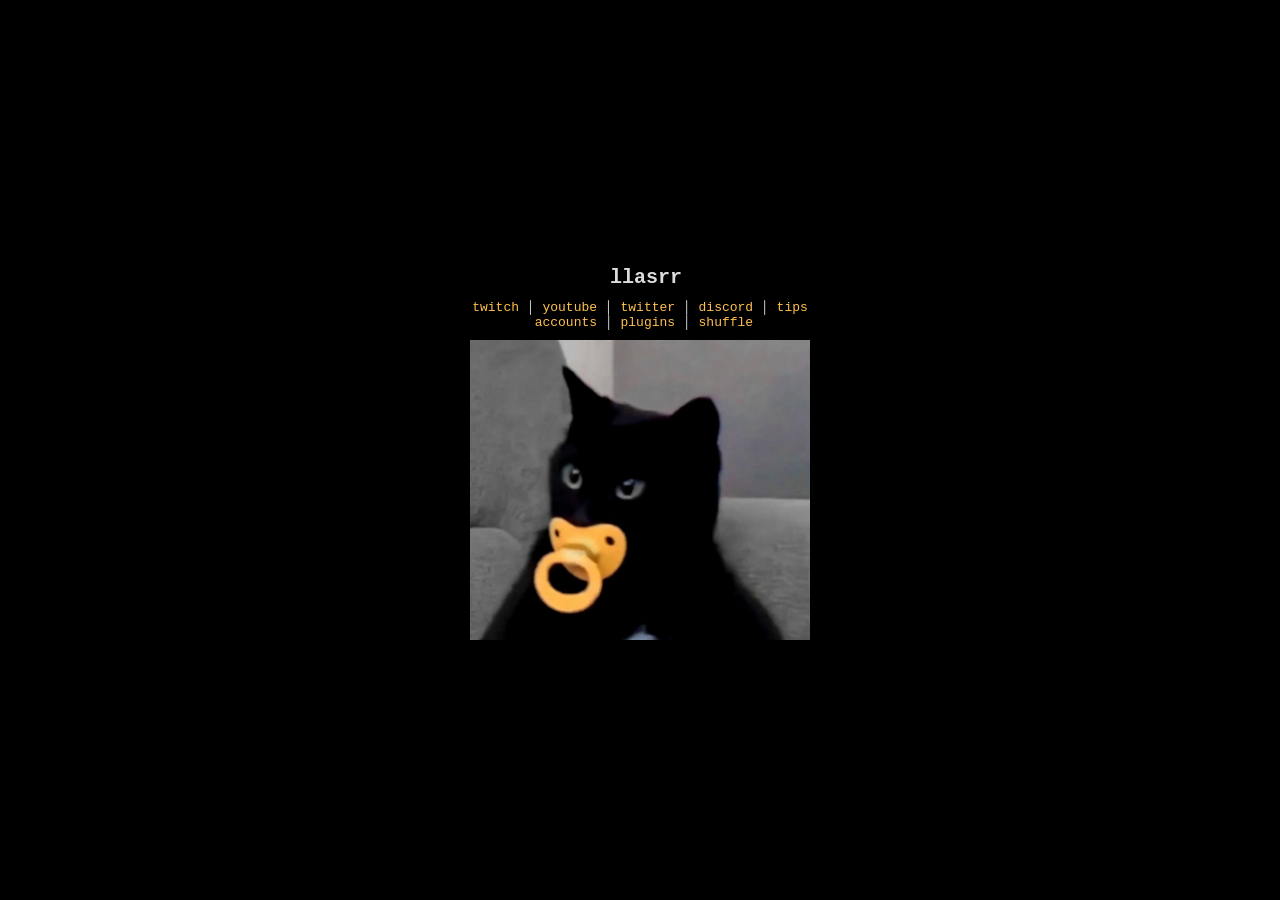
<file: index.html>
<html>
    <head>
        <meta charset="UTF-8">
        <meta name="viewport" content="width=device-width, initial-scale=1.0">
        <title>llasrr</title>
        <link rel="stylesheet" href="style.css">
        <link rel="icon" href="ffc04e.jpg" type="image/x-icon">
        <meta property="og:title" content="llasrr">
        <meta property="og:description" content="the largest yunara player in master">
        <meta property="og:image" content="https://llasrr.github.io/pfp.jpg">
    </head>

    <body>
        <div class="centered">
            <div style="position: relative; display: inline-block;">
                <img src="image_20261020_214404.jpg" style="display: block; width: 340px; height: 300px; object-fit: cover; object-position: right center;object-position: right center; margin-top: 80px;">

                <h2 style="color:#DCDCDC; position: absolute; margin: 0; line-height: 1.3; font-size: 20px; font-weight: 600; top: 5px; left: 50%; transform: translateX(-50%); white-space: nowrap;">
                    &nbsp;llasrr
                </h2>

                <p style="font-weight: 500; letter-spacing: 0; position: absolute; top: 40px; left: 50%; transform: translateX(-50%); margin: 0; white-space: nowrap; font-size: 13px;">
                    <a href="https://www.twitch.tv/llasrr" target="_blank">twitch</a> <span style="color: #dcdcdc;">&#9474;</span>
                    <a href="https://www.youtube.com/channel/UCmkYSXVdCpKIzyhSeIxEMkw" target="_blank">youtube</a> <span style="color: #dcdcdc;">&#9474;</span>
                    <a href="https://www.twitter.com/llasrr" target="_blank">twitter</a> <span style="color: #dcdcdc;">&#9474;</span>
                    <a href="https://discord.gg/tUd4GYS6JT" target="_blank">discord</a> <span style="color: #dcdcdc;">&#9474;</span>
                    <a href="https://streamlabs.com/llasrr/tip" target="_blank">tips</a><br>
                    &nbsp;<a href="https://docs.google.com/spreadsheets/d/1lIQmGZchg6eot4G8DFKK7OopNi-8twbkGgq0VAMBwcM/edit?gid=0#gid=0" target="_blank">accounts</a> <span style="color: #dcdcdc;">&#9474;</span>
                    <a href="https://github.com/llasrr/soloq-spam-pengu-plugins" target="_blank">plugins</a> <span style="color: #dcdcdc;">&#9474;</span>
                    <a href="/shuffler/">shuffle</a>
                </p>
            </div>
        </div>
    </body>
</html>
</file>
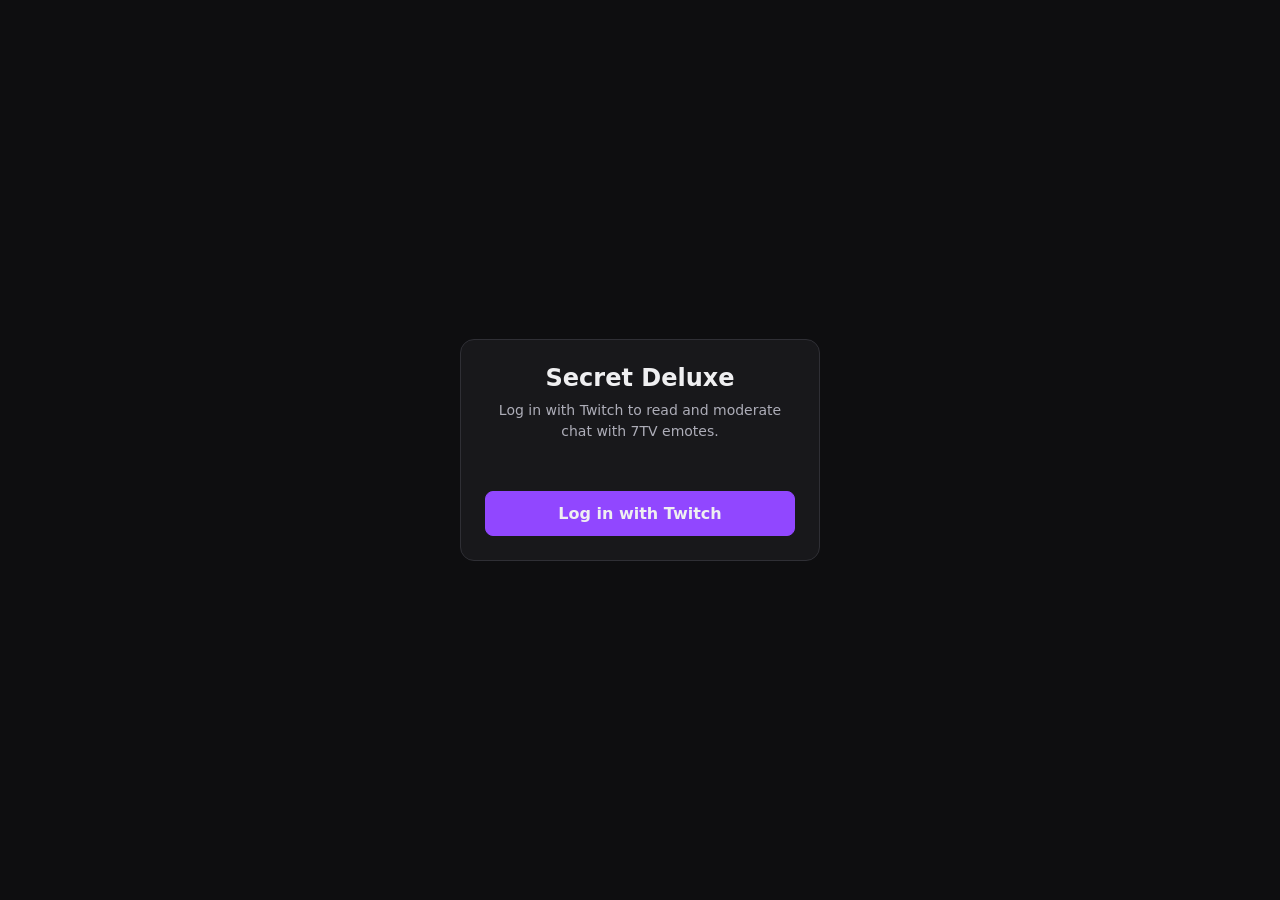
<file: secret-deluxe/index.html>
<!doctype html>
<html lang="en">
<head>
<meta charset="utf-8">
<meta name="viewport" content="width=device-width,initial-scale=1,viewport-fit=cover">
<title>Secret Deluxe</title>
<meta name="theme-color" content="#0e0e10">
<meta name="apple-mobile-web-app-capable" content="yes">
<meta name="mobile-web-app-capable" content="yes">
<meta name="apple-mobile-web-app-title" content="Deluxe">
<link rel="manifest" href="manifest.json">
<link rel="icon" href="icon-192.png">
<link rel="apple-touch-icon" href="icon-192.png">
<style>
:root{--bg:#0e0e10;--panel:#18181b;--panel2:#1f1f23;--line:#2f2f35;--text:#efeff1;--muted:#adadb8;--accent:#9147ff;--ok:#00c853;--fs:16px;--es:36px;color-scheme:dark}
*{box-sizing:border-box;-webkit-tap-highlight-color:transparent}
html,body{margin:0;height:100%;background:var(--bg);color:var(--text);font-family:system-ui,-apple-system,"Segoe UI",Roboto,sans-serif}
[hidden]{display:none!important}
button{font:inherit;color:inherit;background:var(--panel2);border:1px solid var(--line);border-radius:8px;padding:8px 12px;cursor:pointer}
button:active{filter:brightness(1.3)}
button.on{background:var(--accent);border-color:var(--accent)}
button.danger{background:#5c1a1a;border-color:#8a2b2b}
button.primary{background:var(--accent);border-color:var(--accent);font-weight:700}
input[type=text],input:not([type]){font-size:16px;background:var(--bg);color:var(--text);border:1px solid var(--line);border-radius:8px;padding:10px;min-width:0}
.muted{color:var(--muted)}

#login{height:100%;display:flex;align-items:center;justify-content:center;padding:24px}
#login .card{max-width:360px;width:100%;background:var(--panel);border:1px solid var(--line);border-radius:14px;padding:24px;text-align:center}
#login h1{margin:0 0 8px;font-size:24px}
#login p{margin:0 0 16px;color:var(--muted);font-size:14px;line-height:1.5}
#loginMsg{color:#ffb4b4;min-height:1.2em}
#login button{width:100%;padding:12px}

#app{height:100%;height:100dvh;display:flex;flex-direction:column}
header{display:flex;align-items:center;gap:10px;padding:calc(env(safe-area-inset-top) + 8px) 12px 8px;background:var(--panel);border-bottom:1px solid var(--line)}
.dot{width:10px;height:10px;border-radius:50%;background:#777;flex:none}
.dot.ok{background:var(--ok)}.dot.wait{background:#f5a623}
#chan{font-weight:700;flex:1;min-width:0;overflow:hidden;text-overflow:ellipsis;white-space:nowrap}
#emoteInfo{font-size:12px;color:var(--muted)}
#modes{display:flex;gap:8px;overflow-x:auto;padding:8px 12px;background:var(--panel);border-bottom:1px solid var(--line);scrollbar-width:none}
#modes::-webkit-scrollbar{display:none}
#modes button{flex:none;padding:6px 12px;font-size:14px}

#chatwrap{position:relative;flex:1;min-height:0;display:flex}
#chat{flex:1;overflow-y:auto;overscroll-behavior:contain;-webkit-overflow-scrolling:touch;padding:6px 0}
.msg{padding:5px 12px;font-size:var(--fs);line-height:1.5;word-break:break-word;border-left:3px solid transparent}
.msg.sel{background:#2a2a35;border-left-color:var(--accent)}
.msg.gone .body{text-decoration:line-through;opacity:.45}
.msg.first{border-left-color:#00c8af}
.msg.mention{background:#3a2a10}
.msg.action .body{font-style:italic}
.sys{padding:4px 12px;font-size:13px;color:var(--muted)}
.reply{font-size:12px;color:var(--muted);overflow:hidden;text-overflow:ellipsis;white-space:nowrap}
.badge{height:18px;width:18px;vertical-align:middle;margin-right:3px}
.name{font-weight:700}
.emote{height:var(--es);width:auto;vertical-align:middle;margin:-.25em 1px}
.estack{position:relative;display:inline-block;vertical-align:middle}
.estack .zw{position:absolute;left:50%;top:0;transform:translateX(-50%);height:100%;margin:0}
.link{color:#a970ff;text-decoration:underline}
.at{color:#a970ff;font-weight:600}
#pill{position:absolute;left:50%;bottom:10px;transform:translateX(-50%);background:var(--accent);border-color:var(--accent);border-radius:999px;font-size:14px;box-shadow:0 2px 10px #0008}

#sheet{background:var(--panel);border-top:1px solid var(--line);padding:10px 12px}
#sheet .who{font-weight:700;margin-bottom:8px;display:flex;justify-content:space-between;align-items:center;gap:8px}
#sheet .row{display:flex;flex-wrap:wrap;gap:8px}

#composer{display:flex;gap:8px;padding:8px 12px calc(env(safe-area-inset-bottom) + 8px);background:var(--panel);border-top:1px solid var(--line)}
#composer input{flex:1}

.modal{position:fixed;inset:0;background:#000b;display:flex;align-items:center;justify-content:center;padding:20px;z-index:10}
.modal .card{background:var(--panel);border:1px solid var(--line);border-radius:14px;padding:20px;width:100%;max-width:380px;display:flex;flex-direction:column;gap:14px}
.modal h2{margin:0}
.modal label{display:flex;flex-direction:column;gap:6px;font-size:14px;color:var(--muted)}
.modal .inline{display:flex;gap:8px}.modal .inline input{flex:1}
.modal .row{display:flex;gap:8px;flex-wrap:wrap}

#toast{position:fixed;left:50%;top:calc(env(safe-area-inset-top) + 56px);transform:translateX(-50%);background:#000d;border:1px solid var(--line);padding:8px 14px;border-radius:999px;font-size:14px;z-index:20;max-width:90%;opacity:0;pointer-events:none;transition:opacity .2s;text-align:center}
#toast.show{opacity:1}
</style>
</head>
<body>

<noscript>This app needs JavaScript.</noscript>

<div id="login" hidden>
  <div class="card">
    <h1>Secret Deluxe</h1>
    <p>Log in with Twitch to read and moderate chat with 7TV emotes.</p>
    <p id="loginMsg"></p>
    <button class="primary" id="loginBtn">Log in with Twitch</button>
  </div>
</div>

<div id="app" hidden>
  <header>
    <span class="dot" id="dot"></span>
    <span id="chan">#</span>
    <span id="emoteInfo"></span>
    <button id="gear" aria-label="Settings">&#9881;</button>
  </header>
  <div id="modes">
    <button id="m-slow" data-mode="slow">Slow</button>
    <button id="m-subs" data-mode="subs">Subs</button>
    <button id="m-emote" data-mode="emote">Emote-only</button>
    <button id="m-follow" data-mode="follow">Followers</button>
    <button id="m-clear" class="danger" data-mode="clear">Clear chat</button>
  </div>
  <div id="chatwrap">
    <div id="chat"></div>
    <button id="pill" hidden>&#8595; New messages</button>
  </div>
  <div id="sheet" hidden>
    <div class="who"><span id="who"></span><button id="sheetClose" aria-label="Close">&#10005;</button></div>
    <div class="row" id="acts"></div>
  </div>
  <form id="composer" autocomplete="off">
    <input id="msgInput" placeholder="Send a message" enterkeyhint="send" autocapitalize="sentences" maxlength="500">
    <button class="primary" type="submit">Send</button>
  </form>
</div>

<div id="settings" class="modal" hidden>
  <div class="card">
    <h2>Settings</h2>
    <div id="whoami" class="muted"></div>
    <label>Channel
      <div class="inline">
        <input id="chanInput" autocapitalize="off" autocomplete="off" autocorrect="off" spellcheck="false">
        <button id="joinBtn">Join</button>
      </div>
    </label>
    <label>Text size
      <input id="fs" type="range" min="13" max="24" step="1">
    </label>
    <label>Emote size
      <input id="es" type="range" min="20" max="64" step="2">
    </label>
    <div class="row">
      <button id="reload">Reload 7TV emotes</button>
      <button id="logout" class="danger">Log out</button>
    </div>
    <button id="closeSettings">Close</button>
  </div>
</div>

<div id="toast"></div>

<script>
(() => {
'use strict';

// ---------- config ----------
const CLIENT_ID = '9tyaysoy3kgs4hvoaxvoywpp7n68yx';
const REDIRECT_URI = 'https://llasrr.github.io/secret-deluxe/';
const DEFAULT_CHANNEL = 'llasrr';
const SCOPES = [
  'chat:read', 'chat:edit',
  'moderator:manage:banned_users',
  'moderator:manage:chat_messages',
  'moderator:manage:chat_settings'
];

// ---------- helpers ----------
const $ = id => document.getElementById(id);
const ls = {
  get(k) { try { return localStorage.getItem(k); } catch (e) { return null; } },
  set(k, v) { try { localStorage.setItem(k, v); } catch (e) {} },
  del(k) { try { localStorage.removeItem(k); } catch (e) {} }
};
const S = {
  token: null, login: null, userId: null,
  channel: null, channelId: null, chanReady: null,
  ws: null, gen: 0, retry: 0,
  emotes: new Map(), badges: {}, room: {},
  twitchEmotes: new Map(), emoteSets: '', info7: '', infoTw: '',
  selected: null, atBottom: true, unread: 0,
  myColor: '', myBadges: ''
};
const chat = $('chat');
let toastTimer = null;
let emoteSize = 36; // px, set from the slider in settings

function toast(msg) {
  const t = $('toast');
  t.textContent = msg;
  t.classList.add('show');
  clearTimeout(toastTimer);
  toastTimer = setTimeout(() => t.classList.remove('show'), 2600);
}
function fmtDur(s) {
  if (s < 60) return s + 's';
  if (s < 3600) return Math.round(s / 60) + 'm';
  if (s < 86400) return Math.round(s / 3600) + 'h';
  return Math.round(s / 86400) + 'd';
}
function fixColor(c, name) {
  if (!/^#[0-9a-f]{6}$/i.test(c || '')) {
    const pal = ['#ff4d4d', '#ff8c1a', '#ffd633', '#33cc66', '#33bbff', '#6c8bff', '#c266ff', '#ff66b3'];
    let h = 0;
    for (const ch of name) h = (h * 31 + ch.charCodeAt(0)) >>> 0;
    c = pal[h % pal.length];
  }
  const n = parseInt(c.slice(1), 16);
  let r = n >> 16, g = (n >> 8) & 255, b = n & 255;
  const L = (0.2126 * r + 0.7152 * g + 0.0722 * b) / 255;
  if (L < 0.45) {
    r = Math.round(r + (255 - r) * 0.5);
    g = Math.round(g + (255 - g) * 0.5);
    b = Math.round(b + (255 - b) * 0.5);
  }
  return '#' + [r, g, b].map(x => x.toString(16).padStart(2, '0')).join('');
}

// ---------- auth ----------
function showLogin(msg) {
  $('app').hidden = true;
  $('login').hidden = false;
  $('loginMsg').textContent = msg || '';
}
function startLogin() {
  const st = (window.crypto && crypto.randomUUID) ? crypto.randomUUID() : String(Math.random()).slice(2) + Date.now();
  ls.set('oauth_state', st);
  const u = new URL('https://id.twitch.tv/oauth2/authorize');
  u.search = new URLSearchParams({
    client_id: CLIENT_ID, redirect_uri: REDIRECT_URI, response_type: 'token',
    scope: SCOPES.join(' '), state: st
  }).toString();
  location.href = u.toString();
}
function handleRedirect() {
  const hash = new URLSearchParams(location.hash.slice(1));
  const query = new URLSearchParams(location.search);
  const hasToken = hash.has('access_token');
  const err = query.get('error_description') || query.get('error') || hash.get('error_description') || hash.get('error');
  if (!hasToken && !err) return null;
  const state = hash.get('state') || query.get('state');
  history.replaceState(null, '', location.pathname);
  if (err) return { error: err };
  if (state !== ls.get('oauth_state')) return { error: 'Login check failed. Please try again.' };
  ls.del('oauth_state');
  ls.set('token', hash.get('access_token'));
  return {};
}
async function validate(tok) {
  const r = await fetch('https://id.twitch.tv/oauth2/validate', { headers: { Authorization: 'OAuth ' + tok } });
  if (r.status === 401) return null;
  if (!r.ok) throw new Error('validate ' + r.status);
  return r.json();
}
function logout(msg) {
  S.gen++;
  if (S.ws) { try { S.ws.close(); } catch (e) {} S.ws = null; }
  ls.del('token');
  S.token = null;
  $('settings').hidden = true;
  showLogin(msg || '');
}

async function boot() {
  const red = handleRedirect();
  if (red && red.error) { showLogin(red.error); return; }
  const tok = ls.get('token');
  if (!tok) { showLogin(); return; }
  let v;
  try { v = await validate(tok); }
  catch (e) { showLogin("Couldn't reach Twitch. Check your connection and reload."); return; }
  if (!v || v.client_id !== CLIENT_ID) { ls.del('token'); showLogin('Session expired. Log in again.'); return; }
  if (!SCOPES.every(s => (v.scopes || []).includes(s))) { ls.del('token'); showLogin('New permissions needed. Log in again.'); return; }
  S.token = tok; S.login = v.login; S.userId = v.user_id;
  $('login').hidden = true;
  $('app').hidden = false;
  $('whoami').textContent = 'Signed in as ' + S.login;
  join(ls.get('channel') || DEFAULT_CHANNEL);
  setInterval(async () => {
    try { if (S.token && !(await validate(S.token))) logout('Session expired. Log in again.'); } catch (e) {}
  }, 3600 * 1000);
}

// ---------- Helix ----------
async function helix(path, opts) {
  opts = opts || {};
  const url = new URL('https://api.twitch.tv/helix' + path);
  for (const k in (opts.query || {})) {
    const v = opts.query[k];
    if (Array.isArray(v)) v.forEach(x => url.searchParams.append(k, x));
    else url.searchParams.set(k, v);
  }
  const headers = { 'Authorization': 'Bearer ' + S.token, 'Client-Id': CLIENT_ID };
  if (opts.body) headers['Content-Type'] = 'application/json';
  const r = await fetch(url.toString(), {
    method: opts.method || 'GET', headers,
    body: opts.body ? JSON.stringify(opts.body) : undefined
  });
  const txt = await r.text();
  let data = null;
  try { data = txt ? JSON.parse(txt) : null; } catch (e) {}
  if (!r.ok) {
    const msg = (data && data.message) || ('HTTP ' + r.status);
    if (r.status === 401 && !/scope/i.test(msg)) { logout('Session expired. Log in again.'); throw new Error('Session expired'); }
    throw new Error(msg);
  }
  return data;
}
async function act(okMsg, fn) {
  try { await S.chanReady; await fn(); toast(okMsg); }
  catch (e) { toast('⚠ ' + e.message); }
}
const modQ = extra => Object.assign({ broadcaster_id: S.channelId, moderator_id: S.userId }, extra || {});
const timeoutUser = (uid, secs) => helix('/moderation/bans', { method: 'POST', query: modQ(), body: { data: { user_id: uid, duration: secs, reason: '' } } });
const banUser = uid => helix('/moderation/bans', { method: 'POST', query: modQ(), body: { data: { user_id: uid, reason: '' } } });
const unbanUser = uid => helix('/moderation/bans', { method: 'DELETE', query: modQ({ user_id: uid }) });
const deleteMsg = id => helix('/moderation/chat', { method: 'DELETE', query: modQ({ message_id: id }) });
const clearChatApi = () => helix('/moderation/chat', { method: 'DELETE', query: modQ() });
const setSettings = body => helix('/chat/settings', { method: 'PATCH', query: modQ(), body });

// ---------- channel, emotes, badges ----------
async function resolveChannel(name) {
  if (name === S.login) { if (S.channel === name) S.channelId = S.userId; return; }
  const d = await helix('/users', { query: { login: name } });
  if (!d || !d.data || !d.data[0]) throw new Error('Channel not found');
  if (S.channel === name) S.channelId = d.data[0].id;
}
function renderInfo() {
  $('emoteInfo').textContent = [S.info7, S.infoTw].filter(Boolean).join(' · ');
}
async function loadEmotes() {
  const ch = S.channel;
  const map = new Map();
  let ok = 0;
  const add = list => {
    for (const e of list || []) {
      if (!e || !e.id || !e.name) continue;
      const zw = (e.flags & 1) || (e.data && (e.data.flags & 256));
      map.set(e.name, { id: e.id, zw: !!zw });
    }
  };
  try {
    const r = await fetch('https://7tv.io/v3/emote-sets/global');
    if (r.ok) { add((await r.json()).emotes); ok++; }
  } catch (e) {}
  try {
    const r = await fetch('https://7tv.io/v3/users/twitch/' + S.channelId);
    if (r.ok) { const j = await r.json(); add(j.emote_set && j.emote_set.emotes); ok++; }
  } catch (e) {}
  if (S.channel !== ch) return;
  S.emotes = map;
  S.info7 = ok ? '7TV ' + map.size : '7TV unavailable';
  renderInfo();
}
// Twitch's own emotes by name. Used for messages you send yourself, because
// Twitch doesn't echo your own messages back with emote positions.
async function loadTwitchEmotes() {
  const ch = S.channel;
  const map = new Map();
  const add = d => { for (const e of (d && d.data) || []) if (e && e.id && e.name) map.set(e.name, e.id); };
  try { add(await helix('/chat/emotes/global')); } catch (e) {}
  try { add(await helix('/chat/emotes', { query: { broadcaster_id: S.channelId } })); } catch (e) {}
  const ids = S.emoteSets ? S.emoteSets.split(',').filter(Boolean) : [];
  for (let i = 0; i < ids.length; i += 25) {
    try { add(await helix('/chat/emotes/set', { query: { emote_set_id: ids.slice(i, i + 25) } })); } catch (e) {}
  }
  if (S.channel !== ch) return;
  S.twitchEmotes = map;
  S.infoTw = map.size ? 'Twitch ' + map.size : '';
  renderInfo();
}
async function loadBadges() {
  const map = {};
  const add = d => {
    for (const s of (d && d.data) || []) {
      map[s.set_id] = map[s.set_id] || {};
      for (const v of s.versions) map[s.set_id][v.id] = v.image_url_2x || v.image_url_1x;
    }
  };
  try { add(await helix('/chat/badges/global')); } catch (e) {}
  try { add(await helix('/chat/badges', { query: { broadcaster_id: S.channelId } })); } catch (e) {}
  S.badges = map;
}

// ---------- chat rendering ----------
function push(el) {
  chat.appendChild(el);
  while (chat.childElementCount > 400) {
    const f = chat.firstElementChild;
    if (f === S.selected) break;
    f.remove();
  }
  if (S.atBottom) chat.scrollTop = chat.scrollHeight;
  else { S.unread++; $('pill').hidden = false; $('pill').textContent = '↓ ' + S.unread + ' new'; }
}
function sys(text) {
  const d = document.createElement('div');
  d.className = 'sys';
  d.textContent = text;
  push(d);
}
function twitchEmoteUrl(id) {
  return 'https://static-cdn.jtvnw.net/emoticons/v2/' + encodeURIComponent(id) + '/default/dark/' + (emoteSize > 32 ? '3.0' : '2.0');
}
function renderBody(text, emotesTag, isSelf) {
  const frag = document.createDocumentFragment();
  const chars = Array.from(text);
  const ranges = [];
  if (emotesTag) {
    for (const grp of emotesTag.split('/')) {
      const parts = grp.split(':');
      if (parts.length < 2) continue;
      for (const r of parts[1].split(',')) {
        const ab = r.split('-').map(Number);
        if (Number.isInteger(ab[0]) && Number.isInteger(ab[1])) ranges.push([ab[0], ab[1], parts[0]]);
      }
    }
    ranges.sort((x, y) => x[0] - y[0]);
  }
  let prev = null;
  const addEmote = (src, name, zw) => {
    const img = document.createElement('img');
    img.className = 'emote';
    img.src = src; img.alt = name; img.title = name; img.decoding = 'async';
    if (zw && prev) { img.classList.add('zw'); prev.appendChild(img); return; }
    const w = document.createElement('span');
    w.className = 'estack';
    w.appendChild(img);
    frag.appendChild(w);
    prev = w;
  };
  const flush = s => {
    for (const tok of s.split(/(\s+)/)) {
      if (!tok) continue;
      if (/^\s+$/.test(tok)) { frag.appendChild(document.createTextNode(tok)); continue; }
      const e = S.emotes.get(tok);
      if (e) { addEmote('https://cdn.7tv.app/emote/' + e.id + '/' + (emoteSize > 32 ? '3x' : '2x') + '.webp', tok, e.zw); continue; }
      const tid = isSelf && S.twitchEmotes.get(tok);
      if (tid) { addEmote(twitchEmoteUrl(tid), tok, false); continue; }
      prev = null;
      if (/^https?:\/\//i.test(tok)) {
        const sp = document.createElement('span'); sp.className = 'link'; sp.textContent = tok; frag.appendChild(sp);
      } else if (tok[0] === '@') {
        const sp = document.createElement('span'); sp.className = 'at'; sp.textContent = tok; frag.appendChild(sp);
      } else frag.appendChild(document.createTextNode(tok));
    }
  };
  let i = 0;
  for (const r of ranges) {
    if (r[0] < i) continue;
    if (r[0] > i) flush(chars.slice(i, r[0]).join(''));
    addEmote(twitchEmoteUrl(r[2]), chars.slice(r[0], r[1] + 1).join(''), false);
    i = r[1] + 1;
  }
  if (i < chars.length) flush(chars.slice(i).join(''));
  return frag;
}
function addChat(m, isSelf) {
  const t = m.tags || {};
  let text = m.trailing || '';
  let action = false;
  if (text.startsWith('\x01ACTION ') && text.endsWith('\x01')) { action = true; text = text.slice(8, -1); }
  const login = (m.prefix || '').split('!')[0];
  const dn = t['display-name'] || login;
  const mention = !isSelf && S.login && text.toLowerCase().includes(S.login.toLowerCase());
  const row = document.createElement('div');
  row.className = 'msg' + (action ? ' action' : '') + (t['first-msg'] === '1' ? ' first' : '') + (mention ? ' mention' : '');
  row.dataset.id = t.id || '';
  row.dataset.uid = t['user-id'] || '';
  row.dataset.login = login;
  row.dataset.name = dn;
  if (t['reply-parent-display-name']) {
    const rp = document.createElement('div');
    rp.className = 'reply';
    rp.textContent = '↪ @' + t['reply-parent-display-name'] + ': ' + (t['reply-parent-msg-body'] || '');
    row.appendChild(rp);
  }
  if (t.badges) {
    for (const b of t.badges.split(',')) {
      const p = b.split('/');
      const url = S.badges[p[0]] && S.badges[p[0]][p[1]];
      if (url) {
        const im = document.createElement('img');
        im.className = 'badge'; im.src = url; im.alt = p[0]; im.title = p[0];
        row.appendChild(im);
      }
    }
  }
  const nm = document.createElement('span');
  nm.className = 'name';
  nm.style.color = fixColor(t.color, login);
  nm.textContent = dn;
  row.appendChild(nm);
  row.appendChild(document.createTextNode(action ? ' ' : ': '));
  const body = document.createElement('span');
  body.className = 'body';
  body.appendChild(renderBody(text, t.emotes, isSelf));
  row.appendChild(body);
  push(row);
}
function markGone(pred) {
  chat.querySelectorAll('.msg').forEach(el => { if (pred(el)) el.classList.add('gone'); });
}

// ---------- IRC ----------
function unescapeTag(v) {
  return v.replace(/\\(.)/g, (m, c) => ({ s: ' ', ':': ';', r: '\r', n: '\n', '\\': '\\' }[c] || c));
}
function parseIRC(line) {
  const tags = {};
  let rest = line;
  if (rest[0] === '@') {
    const i = rest.indexOf(' ');
    const raw = rest.slice(1, i);
    rest = rest.slice(i + 1);
    for (const p of raw.split(';')) {
      const j = p.indexOf('=');
      tags[j < 0 ? p : p.slice(0, j)] = j < 0 ? '' : unescapeTag(p.slice(j + 1));
    }
  }
  let prefix = '';
  if (rest[0] === ':') {
    const i = rest.indexOf(' ');
    prefix = rest.slice(1, i);
    rest = rest.slice(i + 1);
  }
  let trailing = null;
  const ti = rest.indexOf(' :');
  if (ti >= 0) { trailing = rest.slice(ti + 2); rest = rest.slice(0, ti); }
  const parts = rest.split(' ').filter(Boolean);
  const command = parts.shift();
  return { tags, prefix, command, params: parts, trailing };
}
function setStatus(cls) { $('dot').className = 'dot ' + cls; }

function handle(line) {
  const m = parseIRC(line);
  switch (m.command) {
    case 'PING':
      if (S.ws && S.ws.readyState === 1) S.ws.send('PONG :tmi.twitch.tv');
      break;
    case 'JOIN':
      if (m.prefix.split('!')[0] === S.login) { setStatus('ok'); S.retry = 0; }
      break;
    case 'NOTICE':
      if (/login authentication failed|improperly formatted auth/i.test(m.trailing || '')) { logout('Twitch rejected the login. Log in again.'); break; }
      if (m.trailing) sys(m.trailing);
      break;
    case 'ROOMSTATE':
      Object.assign(S.room, m.tags);
      updateModes();
      break;
    case 'USERSTATE':
      if (m.tags.color !== undefined) S.myColor = m.tags.color;
      if (m.tags.badges !== undefined) S.myBadges = m.tags.badges;
      if (m.tags['emote-sets'] && m.tags['emote-sets'] !== S.emoteSets) {
        S.emoteSets = m.tags['emote-sets'];
        if (S.channelId) loadTwitchEmotes();
      }
      break;
    case 'PRIVMSG':
      addChat(m, false);
      break;
    case 'USERNOTICE': {
      const txt = (m.tags['system-msg'] || '') + (m.trailing ? ' — ' + m.trailing : '');
      if (txt) sys(txt);
      break;
    }
    case 'CLEARMSG': {
      const id = m.tags['target-msg-id'];
      if (id) markGone(el => el.dataset.id === id);
      break;
    }
    case 'CLEARCHAT': {
      const uid = m.tags['target-user-id'];
      if (uid) {
        markGone(el => el.dataset.uid === uid);
        const d = m.tags['ban-duration'];
        sys((m.trailing || 'A user') + ' was ' + (d ? 'timed out for ' + fmtDur(+d) : 'banned'));
      } else {
        markGone(() => true);
        sys('Chat was cleared');
      }
      break;
    }
    case 'RECONNECT':
      if (S.ws) S.ws.close();
      break;
  }
}
function connect() {
  const gen = ++S.gen;
  if (S.ws) { try { S.ws.close(); } catch (e) {} }
  setStatus('wait');
  const ws = new WebSocket('wss://irc-ws.chat.twitch.tv:443');
  S.ws = ws;
  ws.onopen = () => {
    ws.send('CAP REQ :twitch.tv/tags twitch.tv/commands');
    ws.send('PASS oauth:' + S.token);
    ws.send('NICK ' + S.login);
    ws.send('JOIN #' + S.channel);
  };
  ws.onmessage = e => {
    if (gen !== S.gen) return;
    String(e.data).split('\r\n').forEach(l => { if (l) handle(l); });
  };
  ws.onclose = () => {
    if (gen !== S.gen) return;
    setStatus('wait');
    const d = Math.min(1000 * Math.pow(2, S.retry), 15000);
    S.retry++;
    setTimeout(() => { if (gen === S.gen) connect(); }, d);
  };
  ws.onerror = () => {};
}
function join(name) {
  name = (name || '').trim().replace(/^#/, '').toLowerCase();
  if (!/^[a-z0-9_]{1,25}$/.test(name)) { toast('Invalid channel name'); return; }
  S.channel = name;
  ls.set('channel', name);
  S.channelId = null; S.room = {}; S.emotes = new Map(); S.badges = {};
  S.twitchEmotes = new Map(); S.emoteSets = ''; S.info7 = ''; S.infoTw = '';
  $('chan').textContent = '#' + name;
  renderInfo();
  $('chanInput').value = name;
  updateModes();
  deselect();
  sys('Joining #' + name + '…');
  S.chanReady = resolveChannel(name);
  S.chanReady.then(() => { if (S.channel === name) { loadEmotes(); loadBadges(); loadTwitchEmotes(); } }).catch(e => toast('⚠ ' + e.message));
  S.retry = 0;
  connect();
}

// ---------- mod UI ----------
function updateModes() {
  const r = S.room;
  const set = (id, on, label) => { const b = $(id); b.classList.toggle('on', !!on); if (label) b.textContent = label; };
  const slow = r.slow && r.slow !== '0';
  set('m-slow', slow, slow ? 'Slow ' + r.slow + 's' : 'Slow');
  set('m-subs', r['subs-only'] === '1');
  set('m-emote', r['emote-only'] === '1');
  const f = r['followers-only'];
  const fon = f !== undefined && f !== '-1';
  set('m-follow', fon, fon && +f > 0 ? 'Followers ' + f + 'm' : 'Followers');
}
async function toggleMode(k) {
  const r = S.room;
  if (k === 'clear') {
    if (!confirm('Clear the whole chat for everyone?')) return;
    return act('Chat cleared', clearChatApi);
  }
  let body;
  if (k === 'slow') body = (r.slow && r.slow !== '0') ? { slow_mode: false } : { slow_mode: true, slow_mode_wait_time: 30 };
  if (k === 'subs') body = { subscriber_mode: r['subs-only'] !== '1' };
  if (k === 'emote') body = { emote_mode: r['emote-only'] !== '1' };
  if (k === 'follow') body = (r['followers-only'] !== undefined && r['followers-only'] !== '-1') ? { follower_mode: false } : { follower_mode: true, follower_mode_duration: 0 };
  return act('Updated', () => setSettings(body));
}
function deselect() {
  if (S.selected) S.selected.classList.remove('sel');
  S.selected = null;
  $('sheet').hidden = true;
}
function select(el) {
  deselect();
  S.selected = el;
  el.classList.add('sel');
  const uid = el.dataset.uid, id = el.dataset.id, name = el.dataset.name;
  const self = el.dataset.login === S.login;
  $('who').textContent = name;
  const acts = $('acts');
  acts.textContent = '';
  const add = (label, cls, fn) => {
    const b = document.createElement('button');
    b.textContent = label;
    if (cls) b.className = cls;
    b.onclick = fn;
    acts.appendChild(b);
  };
  if (id) add('Delete', '', () => act('Message deleted', () => deleteMsg(id)));
  if (uid && !self) {
    [['1m', 60], ['10m', 600], ['1h', 3600], ['1d', 86400]].forEach(p =>
      add(p[0], '', () => act(name + ' timed out ' + p[0], () => timeoutUser(uid, p[1]))));
    add('Ban', 'danger', () => { if (confirm('Ban ' + name + '?')) act(name + ' banned', () => banUser(uid)); });
    add('Unban', '', () => act(name + ' unbanned', () => unbanUser(uid)));
  }
  $('sheet').hidden = false;
  if (S.atBottom) chat.scrollTop = chat.scrollHeight;
}

// ---------- wiring ----------
chat.addEventListener('scroll', () => {
  S.atBottom = chat.scrollHeight - chat.scrollTop - chat.clientHeight < 80;
  if (S.atBottom) { S.unread = 0; $('pill').hidden = true; }
}, { passive: true });
chat.addEventListener('click', e => {
  const el = e.target.closest('.msg');
  if (!el) return;
  if (S.selected === el) deselect(); else select(el);
});
$('pill').onclick = () => { chat.scrollTop = chat.scrollHeight; };
$('sheetClose').onclick = deselect;
$('loginBtn').onclick = startLogin;
document.querySelectorAll('#modes button').forEach(b => { b.onclick = () => toggleMode(b.dataset.mode); });
$('gear').onclick = () => { $('chanInput').value = S.channel || ''; $('settings').hidden = false; };
$('closeSettings').onclick = () => { $('settings').hidden = true; };
$('joinBtn').onclick = () => { join($('chanInput').value); $('settings').hidden = true; };
$('reload').onclick = async () => {
  $('settings').hidden = true;
  try { await S.chanReady; await Promise.all([loadEmotes(), loadBadges(), loadTwitchEmotes()]); toast('Emotes reloaded'); }
  catch (e) { toast('⚠ ' + e.message); }
};
$('logout').onclick = () => logout('Logged out.');
$('fs').value = ls.get('fs') || '16';
document.documentElement.style.setProperty('--fs', $('fs').value + 'px');
$('fs').oninput = () => {
  document.documentElement.style.setProperty('--fs', $('fs').value + 'px');
  ls.set('fs', $('fs').value);
};
$('es').value = ls.get('es') || '36';
function applyEmoteSize() {
  emoteSize = +$('es').value || 36;
  document.documentElement.style.setProperty('--es', emoteSize + 'px');
}
applyEmoteSize();
$('es').oninput = () => { applyEmoteSize(); ls.set('es', $('es').value); };
$('composer').addEventListener('submit', e => {
  e.preventDefault();
  const inp = $('msgInput');
  const text = inp.value.trim();
  if (!text) return;
  if (!S.ws || S.ws.readyState !== 1) { toast('Not connected'); return; }
  S.ws.send('PRIVMSG #' + S.channel + ' :' + text.replace(/[\r\n]+/g, ' '));
  addChat({ tags: { 'display-name': S.login, color: S.myColor, badges: S.myBadges, 'user-id': S.userId }, prefix: S.login + '!' + S.login, trailing: text }, true);
  inp.value = '';
});
function reviveSocket() {
  if (S.token && S.channel && (!S.ws || S.ws.readyState > 1)) { S.retry = 0; connect(); }
}
document.addEventListener('visibilitychange', () => { if (!document.hidden) reviveSocket(); });
window.addEventListener('online', reviveSocket);

if ('serviceWorker' in navigator) navigator.serviceWorker.register('sw.js').catch(() => {});
boot();
})();
</script>
</body>
</html>
</file>
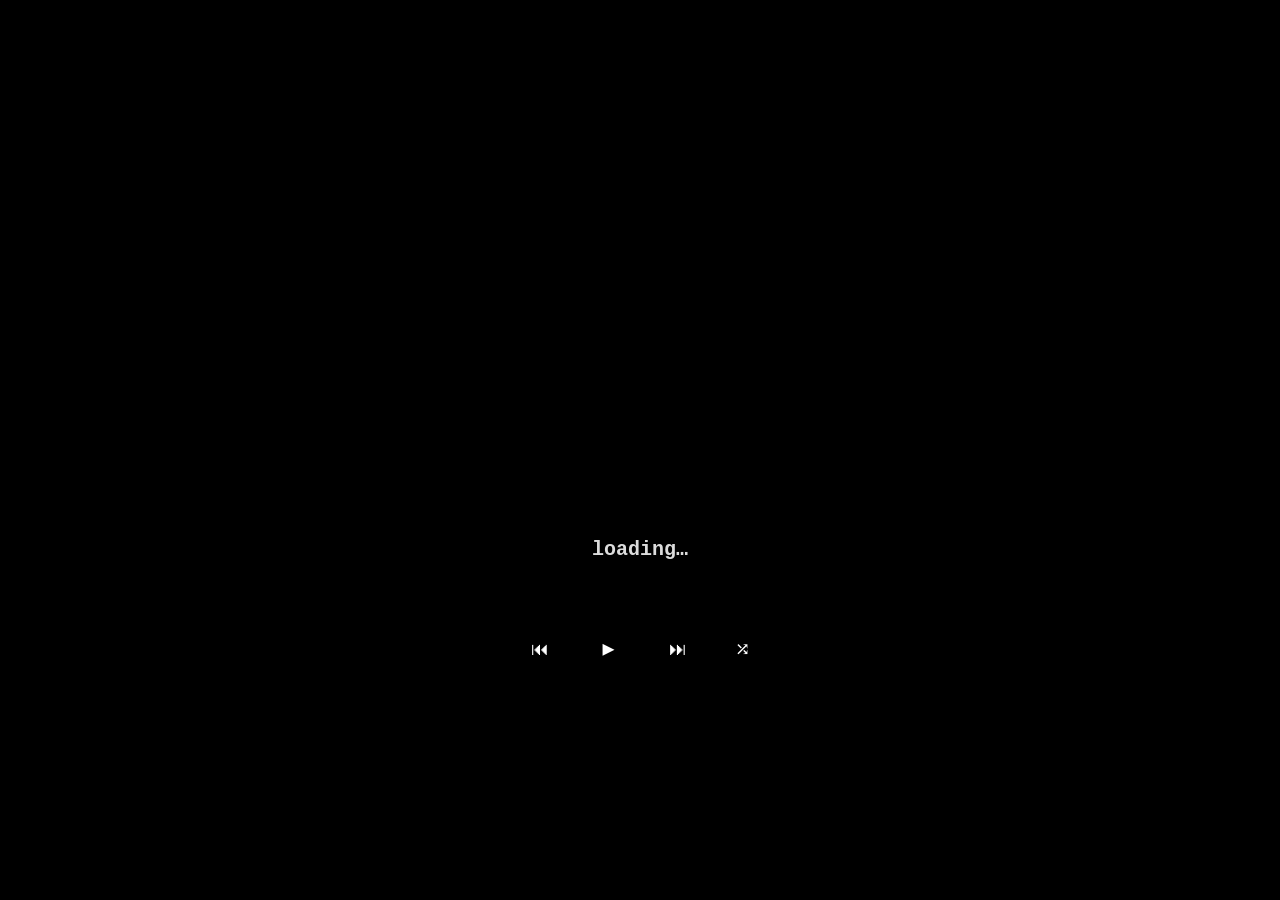
<file: shuffler/index.html>
<!DOCTYPE html>
<html lang="en">
<head>
<meta charset="UTF-8">
<meta name="viewport" content="width=device-width, initial-scale=1">
<title>llasrr</title>
<link rel="stylesheet" href="style.css">
<link rel="icon" href="../ffc04e.jpg" type="image/x-icon">
<link rel="manifest" href="manifest.json">
<link rel="apple-touch-icon" href="/pfp.jpg">
<meta name="theme-color" content="#000000">
<meta name="apple-mobile-web-app-capable" content="yes">
<meta name="apple-mobile-web-app-status-bar-style" content="black-translucent">
</head>
<body>
  <main>
    <div id="player-wrap">
      <div id="player"></div>
    </div>

    <div class="info">
      <p id="playlist-name">&nbsp;</p>
      <h1 id="song-title">Loading…</h1>
      <p id="counter">&nbsp;</p>
      <p id="next-up">&nbsp;</p>
    </div>

    <div class="controls">
      <button id="prev" aria-label="Previous">⏮</button>
      <button id="playpause" aria-label="Play/Pause">▶</button>
      <button id="next" aria-label="Next">⏭</button>
      <button id="reshuffle" aria-label="Reshuffle">⤮</button>
    </div>
  </main>

  <script src="https://www.youtube.com/iframe_api"></script>
  <script src="app.js"></script>
</body>
</html>
</file>
<file: style.css>
body {
    background-color: black;
    color: #DCDCDC;
    height: 100vh;            /* Full height of the screen */
    margin: 0;                /* Remove default spacing */
    display: flex;            /* Use flexbox layout */
    flex-direction:column;
    justify-content: center;  /* Center horizontally */
    align-items: center;      /* Center vertically */
    text-align: center;       /* Center text inside the div */
    
    font-family: Consolas, "Courier New", monospace; /* "When in doubt, use Helvetica" - Reddit user 13 years ago (he is wrong) */
}

a {
    color: #ffc04e;                               
    text-decoration: none;                         /* Remove underline */
}

a:hover {
    text-decoration: none;                   /* Add underline on hover */
}

#ghost {
  display: block;
  margin: 0 auto;
  transform: translateX(-55px); /* move left or right */
}

.bottom-text {
      position: absolute;
      bottom: 20px;
      width: 100%;
      text-align: center;
      font-size: 14px;
}

.about-page {
    max-width: 900px;          /* keeps content from stretching too wide */
    margin: 40px auto;         /* centers horizontally and adds top/bottom space */
    padding: 0 20px;           /* space from edges */
    text-align: center;
    color: #DCDCDC;
}

/* Profile section */
.about-page .profile-container {
    display: flex;             
    align-items: flex-start;
    gap: 20px;                 /* space between image and text */
    margin-bottom: 40px;       /* space below profile */
}

.about-page .profile-image {
    width: 250px;
    border-radius: 8px;
    object-fit: cover;
}

.about-page .profile-text {
    flex: 1;
    text-align: left;          /* paragraphs aligned left next to image */
    padding: 0 10px;           
}

.about-page .profile-text h1 {
    margin-top: 0;
    font-size: 2em;
}

/* About content sections */
.about-page .about-content {
    display: flex;
    flex-direction: column;
    align-items: center;
    gap: 20px;                 /* space between sections */
}

.about-page .about-content h3 {
    margin-top: 0;
    text-align: left;          /* headings aligned left for readability */
    width: 100%;
}

.about-page .about-content p {
    margin-top: 10px;
    line-height: 1.5;
    text-align: left;
    width: 100%;
}

.bio-body {
    background-color: black;
    color: #DCDCDC;
    font-family: Consolas, "Courier New", monospace;
    margin: 0;
    min-height: 100vh;              /* makes body fill the screen height */
    display: flex;
    justify-content: flex-start;    /* keep content near top, but not glued */
    align-items: center;            /* center horizontally */
    flex-direction: column;
    padding: 60px 120px;            /* top/bottom and side padding */
    line-height: 1.6;
}



.bio-body img {
    width: 180px;
    height: auto;
    border-radius: 10px;
    display: block;
    margin: 0 auto 20px auto; /* centers image and adds space below */
}

.bio-body h1 {
    font-size: 2em;
    margin-bottom: 10px;
    text-align: center;
    color: #A9A9AB
}

.bio-body h3 {
    margin-top: 40px;
    color: #7B6D6D; /* subtle blue for section titles */
}

.bio-body p {
    max-width: 800px;
    margin: 0 auto 20px auto;
    text-align: justify;
    color: #A9A9AB
}

.section-title {
  color: #7B6D6D;
  cursor: pointer;
  user-select: none;
  transition: color 0.2s ease;
}

.section-title:hover {
  color: #C3C3C5;
}

.section-content {
  max-height: 0;
  overflow: hidden;
  transition: max-height 0.5s ease, opacity 0.5s ease;
  opacity: 0;
}

.section-content.open {
  max-height: 500px; /* enough room for text */
  opacity: 1;
}
.corner-btn {
  position: fixed;
  bottom: 15px;
  z-index: 100;
}

.left-btn {
  left: 15px;
}

.right-btn {
  right: 15px;
}

.corner-btn img {
  width: 70px; /* adjust this if needed */
  height: auto;
  cursor: pointer;
  transition: transform 0.2s ease;
}

.corner-btn img:hover {
  transform: scale(1.1);
}
</file>
<file: shuffler/style.css>
body {
  background-color: black;
  color: #DCDCDC;
  margin: 0;
  min-height: 100vh;
  display: flex;
  align-items: center;
  justify-content: center;
  padding: 24px;
  font-family: Consolas, "Courier New", monospace;
  box-sizing: border-box;
  text-transform: lowercase;
}

* { box-sizing: border-box; }

.back-link {
  position: fixed;
  top: 20px;
  left: 20px;
  color: #ffc04e;
  text-decoration: none;
  font-size: 14px;
}

.back-link:hover {
  text-decoration: underline;
}

main {
  width: 100%;
  max-width: 480px;
  display: flex;
  flex-direction: column;
  align-items: center;
  gap: 20px;
}

#player-wrap {
  width: 100%;
  aspect-ratio: 16 / 9;
  background: #000;
  border-radius: 8px;
  overflow: hidden;
}

#player-wrap iframe {
  width: 100%;
  height: 100%;
  display: block;
}

.info {
  text-align: center;
  width: 100%;
}

#playlist-name {
  
  margin: 0 0 4px;
  font-size: 13px;
  letter-spacing: 0.02em;
  text-transform: lowercase;
  color: #ffc04e;
}

#song-title {
  margin: 0;
  font-size: 20px;
  font-weight: 600;
  line-height: 1.3;
  color: #DCDCDC;
  overflow-wrap: anywhere;
}

#counter {
  margin: 6px 0 0;
  font-size: 12px;
  color: #7B6D6D;
}

#next-up {
  margin: 10px 0 0;
  font-size: 13px;
  color: #A9A9AB;
  overflow-wrap: anywhere;
}

#next-up span {
  color: #ffc04e;
}

.controls {
  display: flex;
  gap: 16px;
  align-items: center;
}

.controls button {
  background: none;
  border: 0px solid #ffffff;
  color: #ffffff;
  font-size: 18px;
  line-height: 1;
  padding: 12px 16px;
  border-radius: 0px;
  cursor: pointer;
  font-family: inherit;
}

.controls button:hover {
  border-color: #ffc04e;
  color: #ffc04e;
}

.controls button:focus-visible {
  outline: 2px solid #ffc04e;
  outline-offset: 2px;
}

#playpause {
  min-width: 56px;
  font-size: 20px;
}

@media (prefers-reduced-motion: reduce) {
  * { transition: none !important; animation: none !important; }
}
</file>
